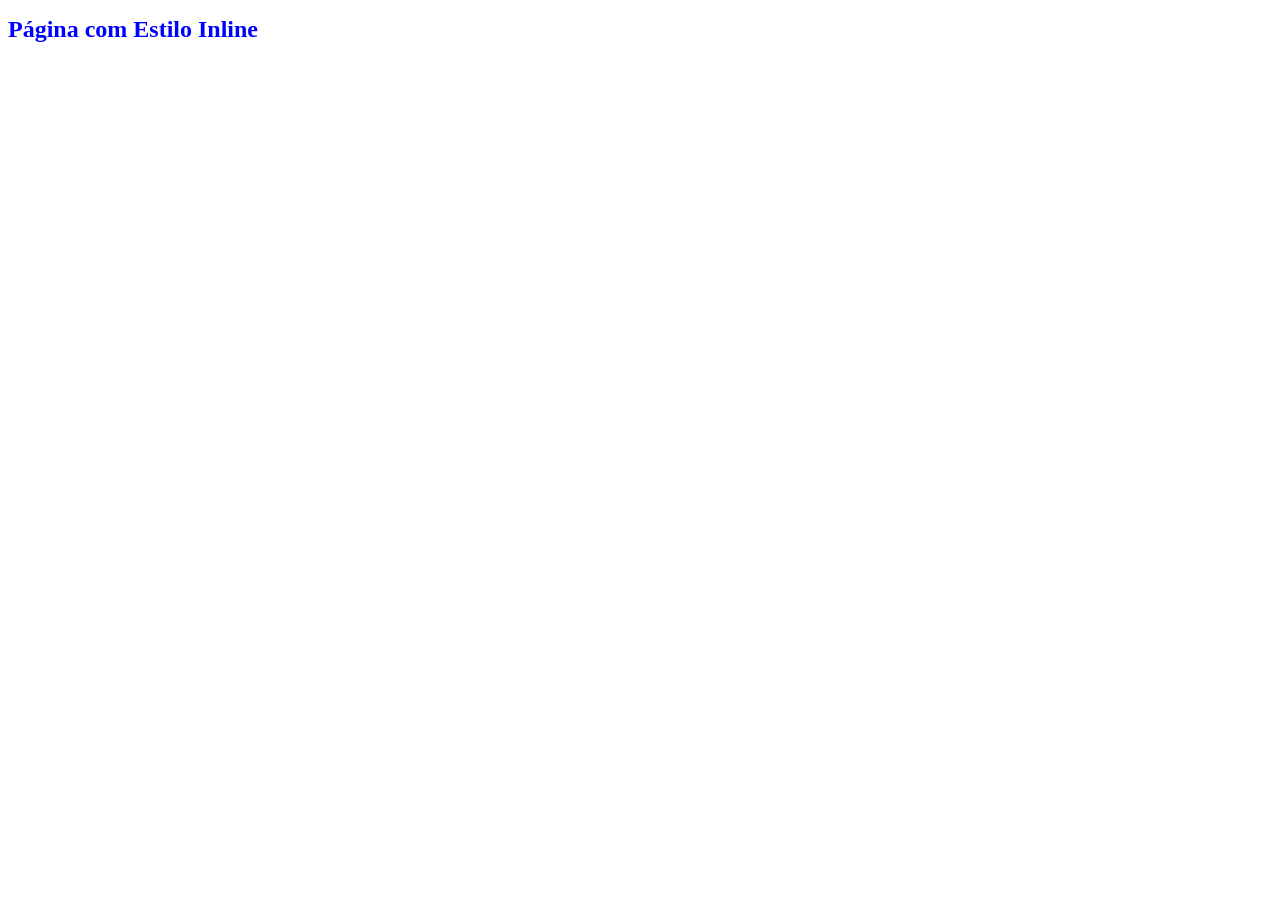
<file: assets/html/inline.html>
<!DOCTYPE html>
<html lang="pt-BR">
<head>
    <meta charset="UTF-8">
    <meta name="viewport" content="width=device-width, initial-scale=1.0">
    <title>CSS Inline</title>
</head>
<body>
    <h1 style="color: blue; font-size: 24px;">Página com Estilo Inline</h1>
</body>
</html>
<!-- o iline e como se fosse tudo manual, voce tem 30 titulos, e que deixarlos azzul? tera de trocar um por um-->
</file>
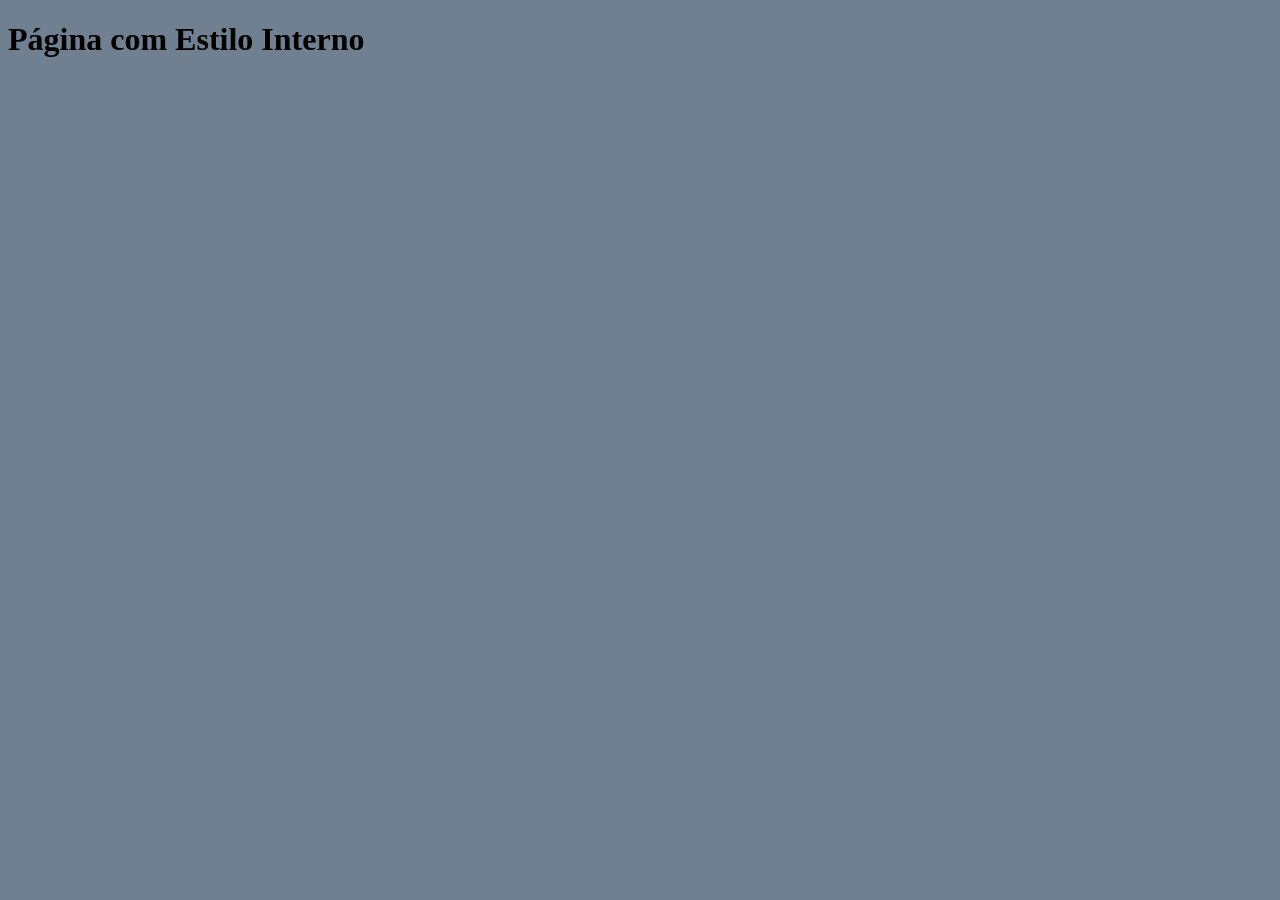
<file: assets/html/interno.html>
<!DOCTYPE html>
<html lang="pt-BR">
<head>
    <meta charset="UTF-8">
    <meta name="viewport" content="width=device-width, initial-scale=1.0">
    <title>CSS Interno</title>
    <style>
        body {
            background-color: slategray;
            font-size: 16px;
        }
    </style>
</head>
<body>
    <h1>Página com Estilo Interno</h1>
</body>
</html>
<!--diferente do inline, aqui ao por um estilo no topo todos os demais sao afetados, se quer trocar 30 titulos, so trocar o do topo-->
</file>
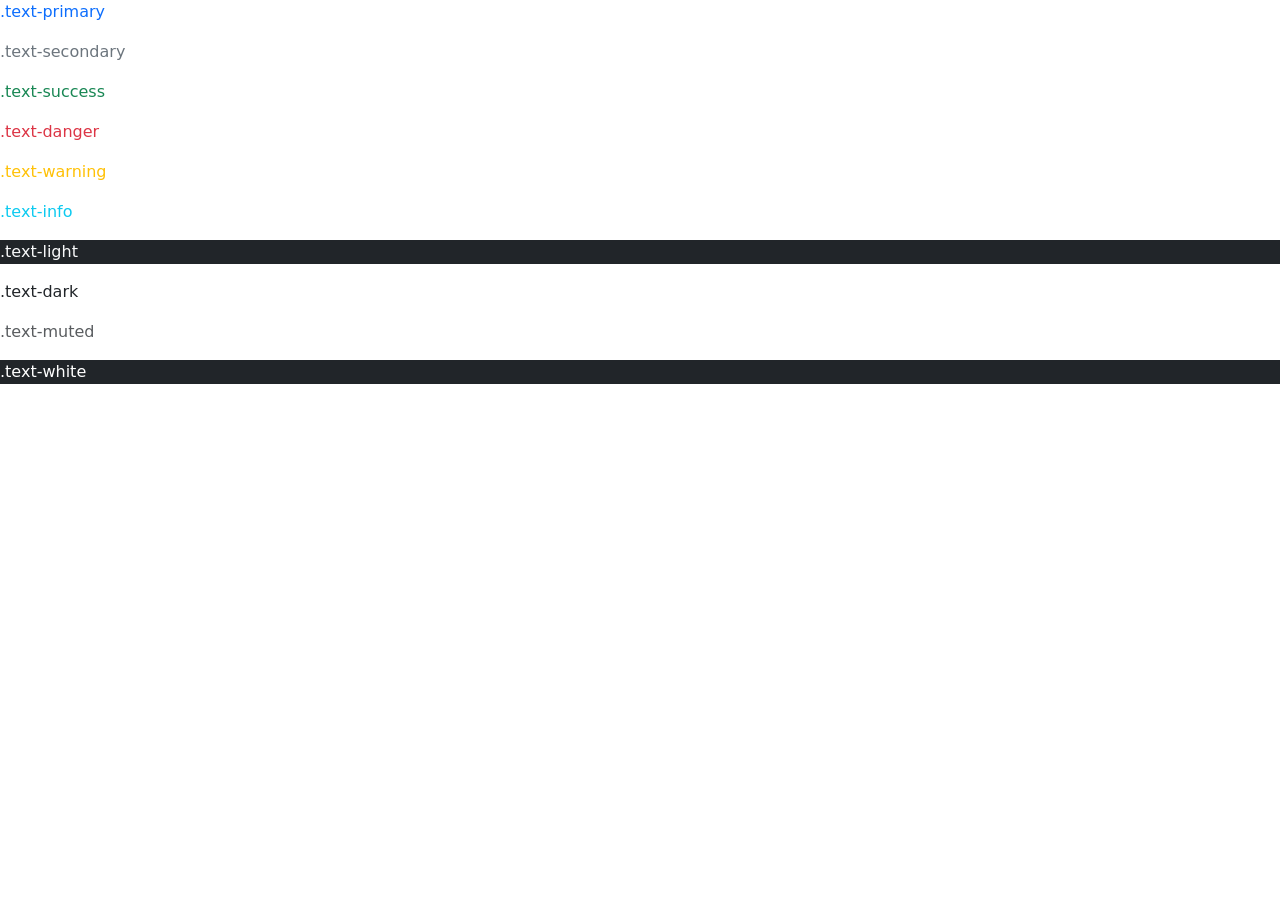
<file: html/bootstrap/intro_boostrap.htm>
<!DOCTYPE html>
<html lang="en">
<head>
    <meta name="viewport" content="width=device-width, initial-scale=1.0">
    <meta charset="UTF-8">
    <meta name="viewport" content="width=device-width, initial-scale=1.0">
    <title>Document</title>
    <link href="https://cdn.jsdelivr.net/npm/bootstrap@5.3.8/dist/css/bootstrap.min.css" rel="stylesheet" integrity="sha384-sRIl4kxILFvY47J16cr9ZwB07vP4J8+LH7qKQnuqkuIAvNWLzeN8tE5YBujZqJLB" crossorigin="anonymous">
    <script src="https://cdn.jsdelivr.net/npm/bootstrap@5.3.8/dist/js/bootstrap.bundle.min.js" integrity="sha384-FKyoEForCGlyvwx9Hj09JcYn3nv7wiPVlz7YYwJrWVcXK/BmnVDxM+D2scQbITxI" crossorigin="anonymous"></script>
</head>
<body>
    <p class="text-primary">.text-primary</p>
    <p class="text-secondary">.text-secondary</p>
    <p class="text-success">.text-success</p>
    <p class="text-danger">.text-danger</p>
    <p class="text-warning">.text-warning</p>
    <p class="text-info">.text-info</p>
    <p class="text-light bg-dark">.text-light</p>
    <p class="text-dark">.text-dark</p>
    <p class="text-muted">.text-muted</p>
    <p class="text-white bg-dark">.text-white</p>
</body>
</html>
</file>
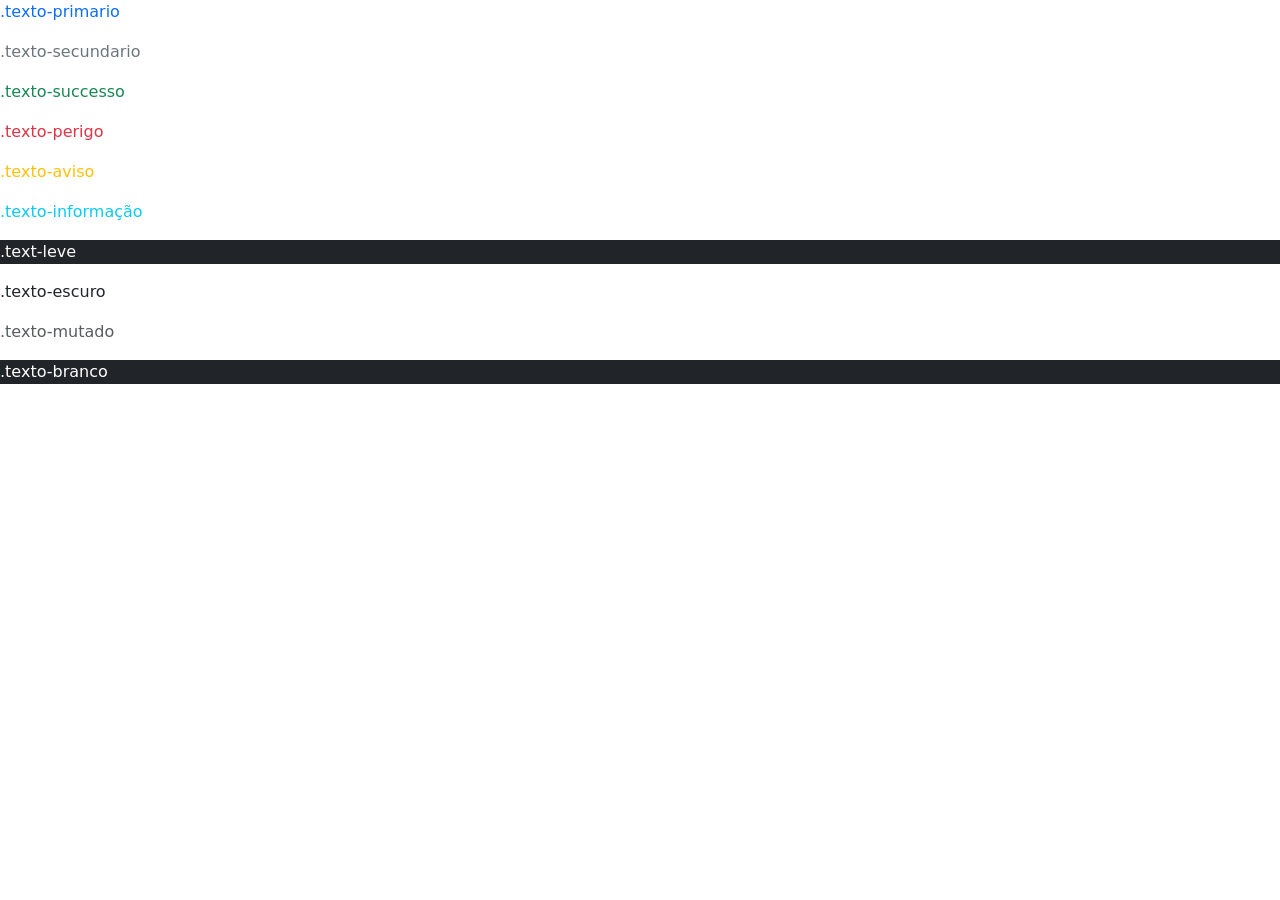
<file: html/bootstrap/intro_boostrap.html>
<!DOCTYPE html>
<html lang="pt-BR">
<head>
    <meta name="viewport" content="width=device-width, initial-scale=1.0">
    <meta charset="UTF-8">
    <title>Document</title>
    <link href="https://cdn.jsdelivr.net/npm/bootstrap@5.3.8/dist/css/bootstrap.min.css" rel="stylesheet" integrity="sha384-sRIl4kxILFvY47J16cr9ZwB07vP4J8+LH7qKQnuqkuIAvNWLzeN8tE5YBujZqJLB" crossorigin="anonymous">
    <script src="https://cdn.jsdelivr.net/npm/bootstrap@5.3.8/dist/js/bootstrap.bundle.min.js" integrity="sha384-FKyoEForCGlyvwx9Hj09JcYn3nv7wiPVlz7YYwJrWVcXK/BmnVDxM+D2scQbITxI" crossorigin="anonymous"></script>
</head>
<body>
    <p class="text-primary">.texto-primario</p>
    <p class="text-secondary">.texto-secundario</p>
    <p class="text-success">.texto-successo</p>
    <p class="text-danger">.texto-perigo</p>
    <p class="text-warning">.texto-aviso</p>
    <p class="text-info">.texto-informação</p>
    <p class="text-light bg-dark">.text-leve</p>
    <p class="text-dark">.texto-escuro</p>
    <p class="text-muted">.texto-mutado</p>
    <p class="text-white bg-dark">.texto-branco</p>
</body>
</html>
</file>
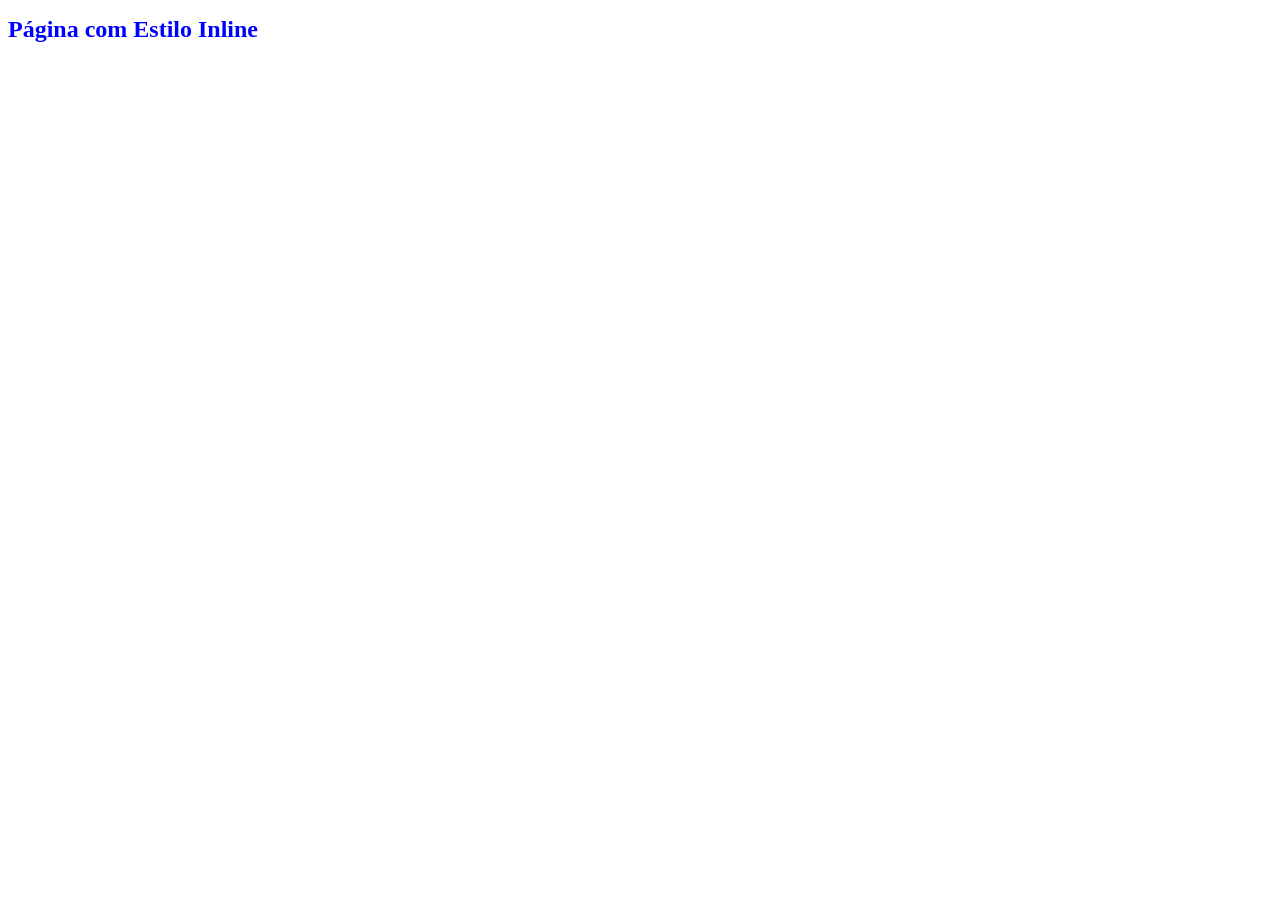
<file: html/css-inline/css_inline.html>
<!DOCTYPE html>
<html lang="pt-BR">
    <head>
        <meta charset="UTF-8">
        <meta name="viewport" content="width=device-width, initial-scale=1.0">
        <title>CSS Inline</title>
    </head>
    <body>
        <h1 style="color: blue; font-size: 24px;">Página com Estilo Inline</h1>
    </body>
</html>
<!-- o iline e como se fosse tudo manual, voce tem 30 titulos, e que deixarlos azzul? tera de trocar um por um-->
</file>
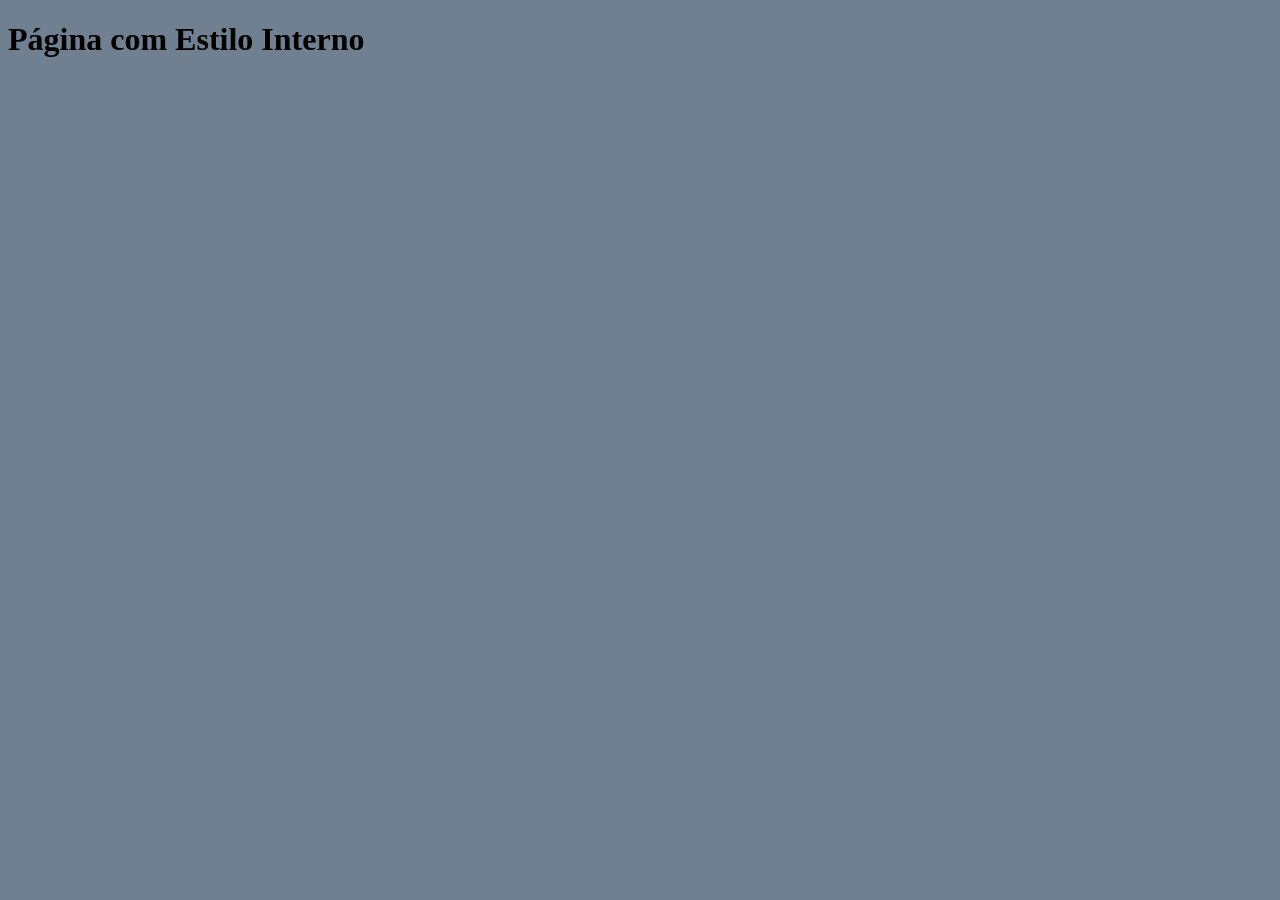
<file: html/css-interno/css_interno.html>
<!DOCTYPE html>
<html lang="pt-BR">
    <head>
        <meta charset="UTF-8">
        <meta name="viewport" content="width=device-width, initial-scale=1.0">
        <title>CSS Interno</title>
        <style>
            body {
                background-color: slategray;
                font-size: 16px;
            }
        </style>
    </head>
    <body>
        <h1>Página com Estilo Interno</h1>
    </body>
</html>
<!--diferente do inline, aqui ao por um estilo no topo todos os demais sao afetados, se quer trocar 30 titulos, so trocar o do topo-->
</file>
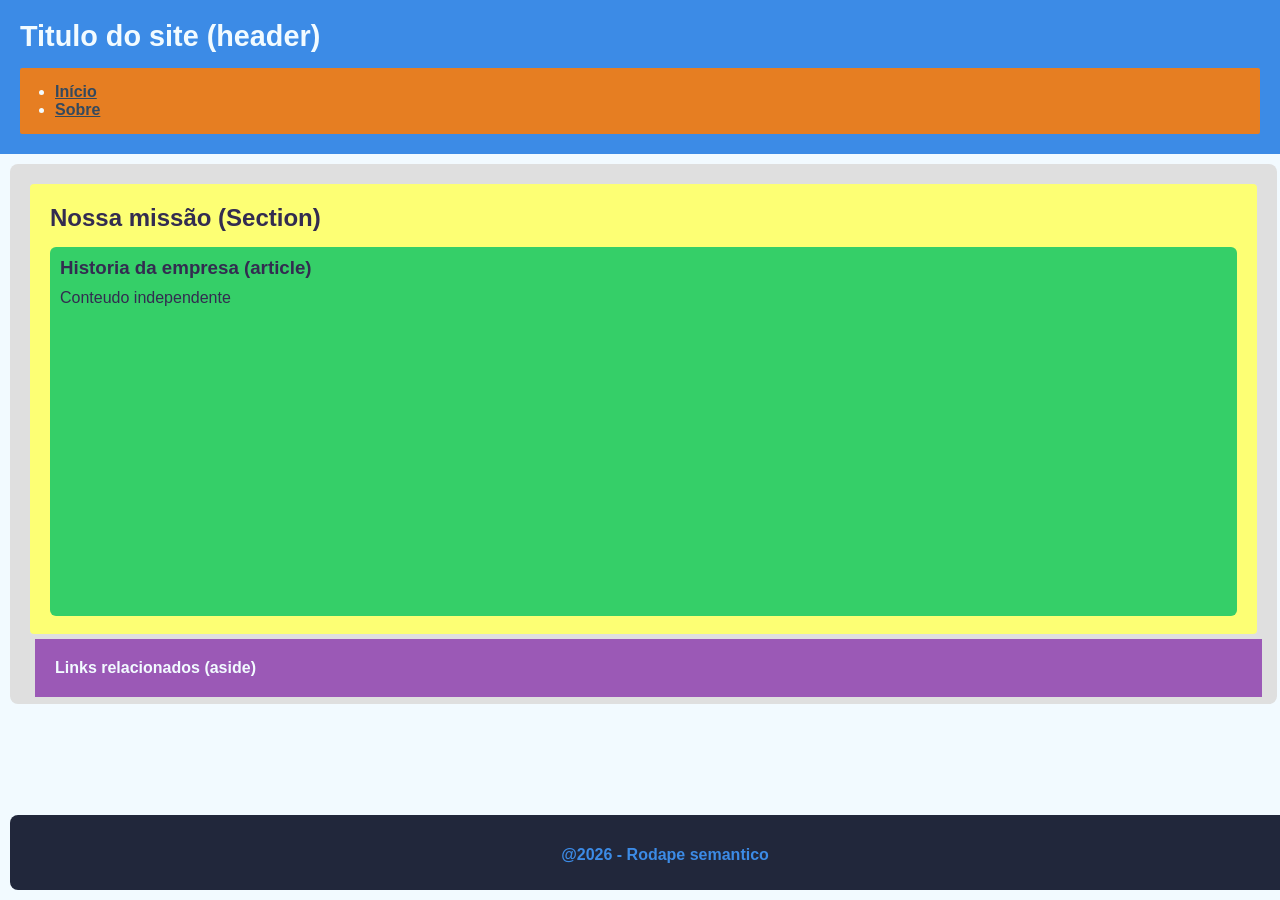
<file: html/semantico.html/semantico.html>
<!DOCTYPE html>
<html lang="pt-BR">
<head>
    <meta charset="UTF-8">
    <meta name="viewport" content="width=device-width, initial-scale=1.0">
    <title>Document</title>
    <style>
        :root {
            --azul: #3c8be6;
            --laranja: #e67e22;
            --cinza: #dfdfdf;
            --verde: #35cf68;
            --amarelo: #fdff74;
            --roxo: #9b59b6;
            --cinza-escuro: #21273b;
            --fundo-claro: #f2faff;
            --texto-escuro: #332c50;
            --texto-branco: #f2fbff;
        }

        body {
            background-color: var(--fundo-claro);
            color: var(--texto-escuro);
            font-family: sans-serif;
            margin: 0;
            padding: 0;
            display: flex;
            flex-direction: column;
            min-height: 100vh;
        }

        body > header {
            background-color: var(--azul);
            color: var(--texto-branco);
            padding: 20px;
            margin: 0px;
            border-radius: 4px
            width: 100vw
            height: 30vh;
            box-sizing: border-box;
        }

        body > header h1 {
            margin: 0 0 15px 0;
            font-size: 1.8rem;
        }

        nav {
            background-color: var(--laranja);
            padding: 15px;
            border-radius: 2px;
        }

        nav ul {
            margin: 0;
            padding-left: 20px;
        }

        nav a {
            color: #34495e;
            font-weight: bold;
        }

        main {
            flex: 1;
            padding: 10px;
            display: flex;
            flex-direction: column;
            gap: 15px;
        }
        div {
            background-color: var(--cinza);
            padding: 20px; 
            border-radius: 8px;
            width: 99vw;
            height: 60vh;
            overflow: hidden;
            box-sizing: border-box;
        }
        div > section {
            background-color: var(--amarelo);
            padding: 20px;
            border-radius: 4px;
            height : 90%;
            width : 100%;
            box-sizing: border-box;
        }

        section h2 {
            margin: 0 0 15px 0;
        }

        section > article {
            background-color: var(--verde);
            padding: 10px;
            border-radius: 6px;
            height : 90%;
            width : 100%;
            overflow: hidden;
            box-sizing: border-box;
        }

        article h3 {
            margin: 0 0 10px 0;
        }

        article p {
            margin: 0;
        }

        div > aside {
            background-color: var(--roxo);
            color: var(--texto-branco);
            padding: 20px;
            margin: 5px;
            border-radius: 8px
            heigth : 20%;
            width: 100%;
            box-sizing: border-box;
        }

        aside h4 {
            margin: 0;
        }

        footer {
            background-color: var(--cinza-escuro);
            color: var(--azul);
            padding: 15px;
            text-align: center;
            margin: 10px;
            border-radius: 8px;
            font-weight: bold;
            height: 5vh;
            width: 100vw;
        }
    </style>
</head>
<body>

    <header>
        <h1>Titulo do site (header)</h1>
        <nav>
            <ul>
                <li><a href="#inicio">Início</a></li>
                <li><a href="#sobre">Sobre</a></li>
            </ul>
        </nav>
    </header>

    <main>
        <div>
            <section>
                <h2>Nossa missão (Section) </h2>
                <article>
                    <h3>Historia da empresa (article)</h3>
                    <p>Conteudo independente</p>
                </article>
            </section>
            <aside>
                <h4>Links relacionados (aside)</h4>
            </aside>
        </div>
    </main>

    <footer>
        <p>@2026 - Rodape semantico </p>
    </footer>
</body>
</html>
</file>
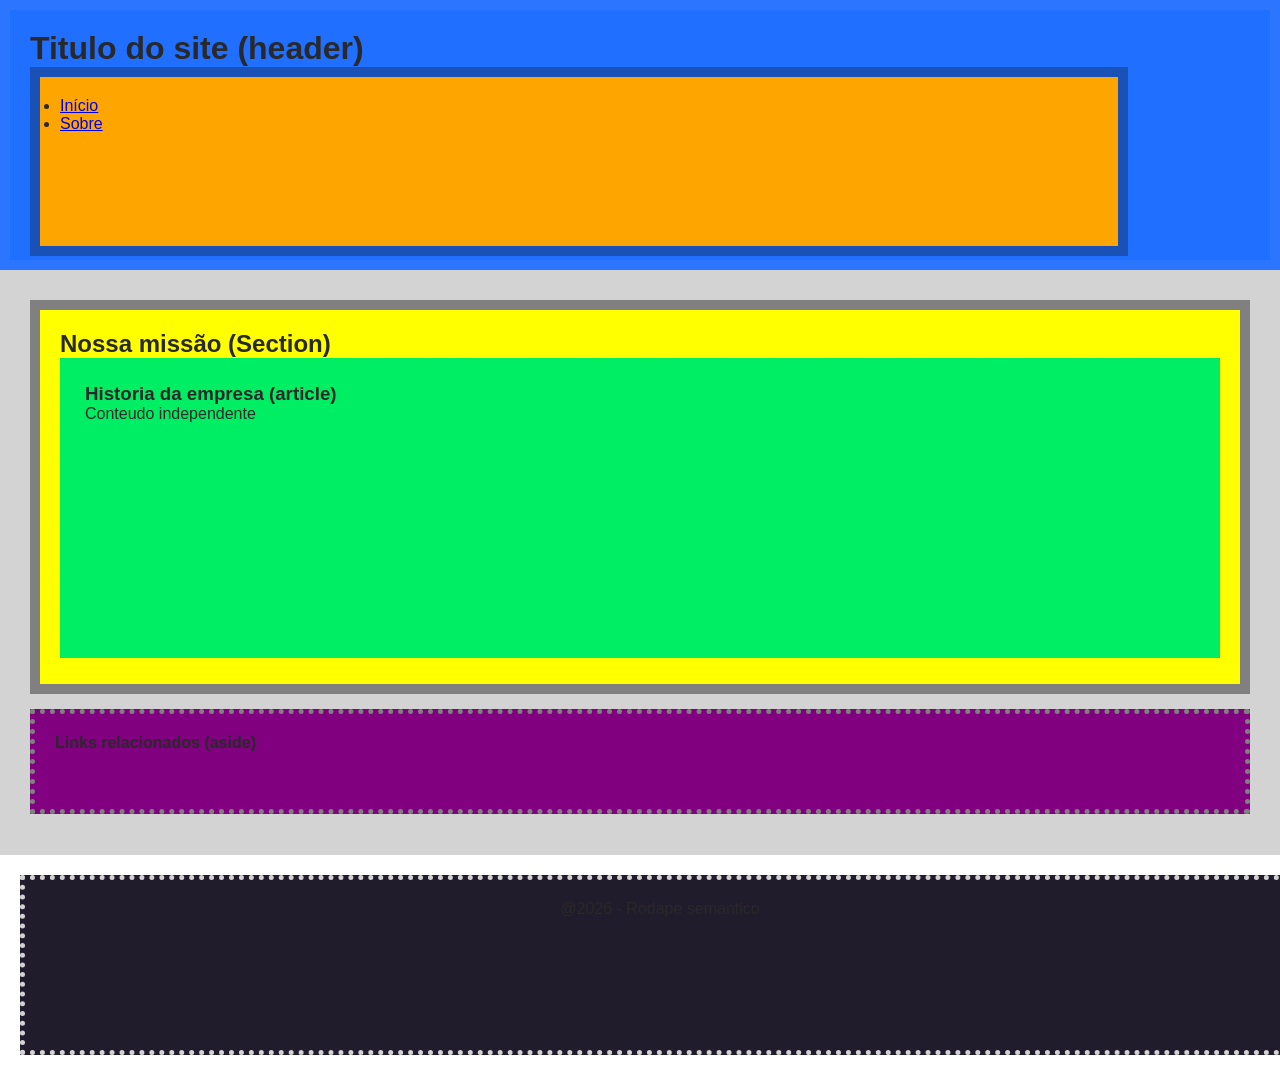
<file: html/semantico/semantico.html>
<!DOCTYPE html>
<html lang="pt-BR">
<head>
    <meta charset="UTF-8">
    <meta name="viewport" content="width=device-width, initial-scale=1.0">
    <title>Document</title>
    <link rel="stylesheet" href="../../assets/css/semantico.css">
</head>
<body>
    <header>
        <h1>Titulo do site (header)</h1>
        <nav>
            <ul>
                <li><a href="#inicio">Início</a></li>
                <li><a href="#sobre">Sobre</a></li>
            </ul>
        </nav>
    </header>

    <main>
        <div>
            <section>
                <h2>Nossa missão (Section) </h2>
                <article>
                    <h3>Historia da empresa (article)</h3>
                    <p>Conteudo independente</p>
                </article>
            </section>
            <aside>
                <h4>Links relacionados (aside)</h4>
            </aside>
        </div>
    </main>

    <footer>
        <p>@2026 - Rodape semantico </p>
    </footer>
</body>
</html>
</file>
<file: assets/css/semantico.css>
* {
    box-sizing: border-box;
    margin: 0;
    padding: 0;
}

body {
    font-family: Arial, sans-serif;
    background-color: white;
    color: rgb(41, 41, 41);
    box-sizing: border-box;
}

header {
    height: 30vh;
    width: 100vw;
    background-color: rgb(33, 111, 255);
    border: 10px solid rgb(44, 118, 255);
    padding: 20px;
    box-sizing: border-box;
}

header > nav {
    height: 90%;
    width: 90%;
    background-color: orange;
    border: 10px solid rgb(26, 81, 182);
    padding: 20px;
    box-sizing: border-box;
}

main > div {
    height: 65vh;
    width: 100vw;
    background-color: lightgray;
    border: 10px solid lightgray;
    padding: 20px;
    box-sizing: border-box;
}

div > section {
    height: 75%;
    width: 100%;
    background-color: yellow;
    border: 10px solid gray;
    padding: 20px;
    box-sizing: border-box;
}

section > article {
    height: 90%;
    width: 100%;
    background-color: rgb(0, 238, 99);
    border: 5px dotted rgb(0, 238, 99);
    padding: 20px;
    box-sizing: border-box;
}

div > aside {
    height: 20%;
    width: 100%;
    background-color: purple;
    border: 5px dotted gray;
    padding: 20px;
    margin-top: 15px;
    box-sizing: border-box;
}

footer {
   height: 20vh;
    width: 100vw;
    background-color: rgb(33, 28, 44);
    border: 5px dotted lightgray;
    padding: 20px;
    margin: 20px;
    text-align: center;
    box-sizing: border-box;
}
</file>
